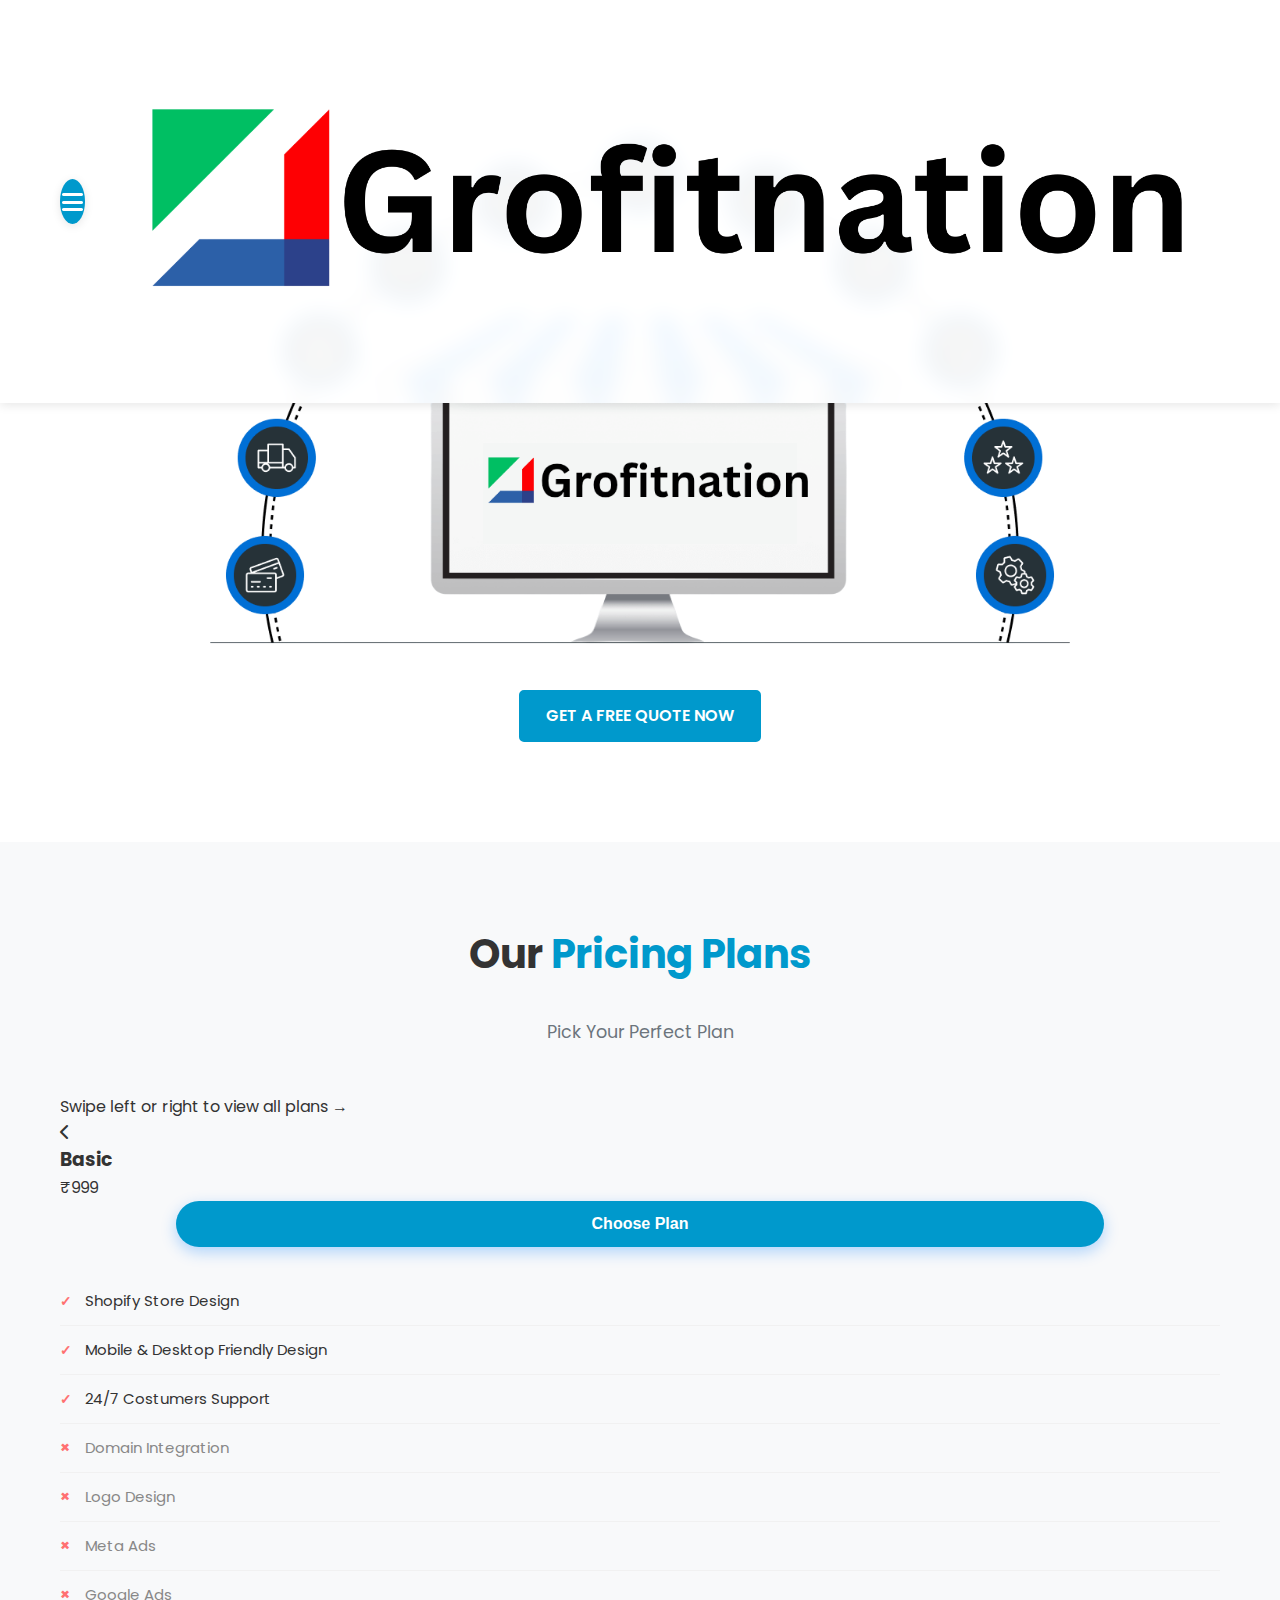
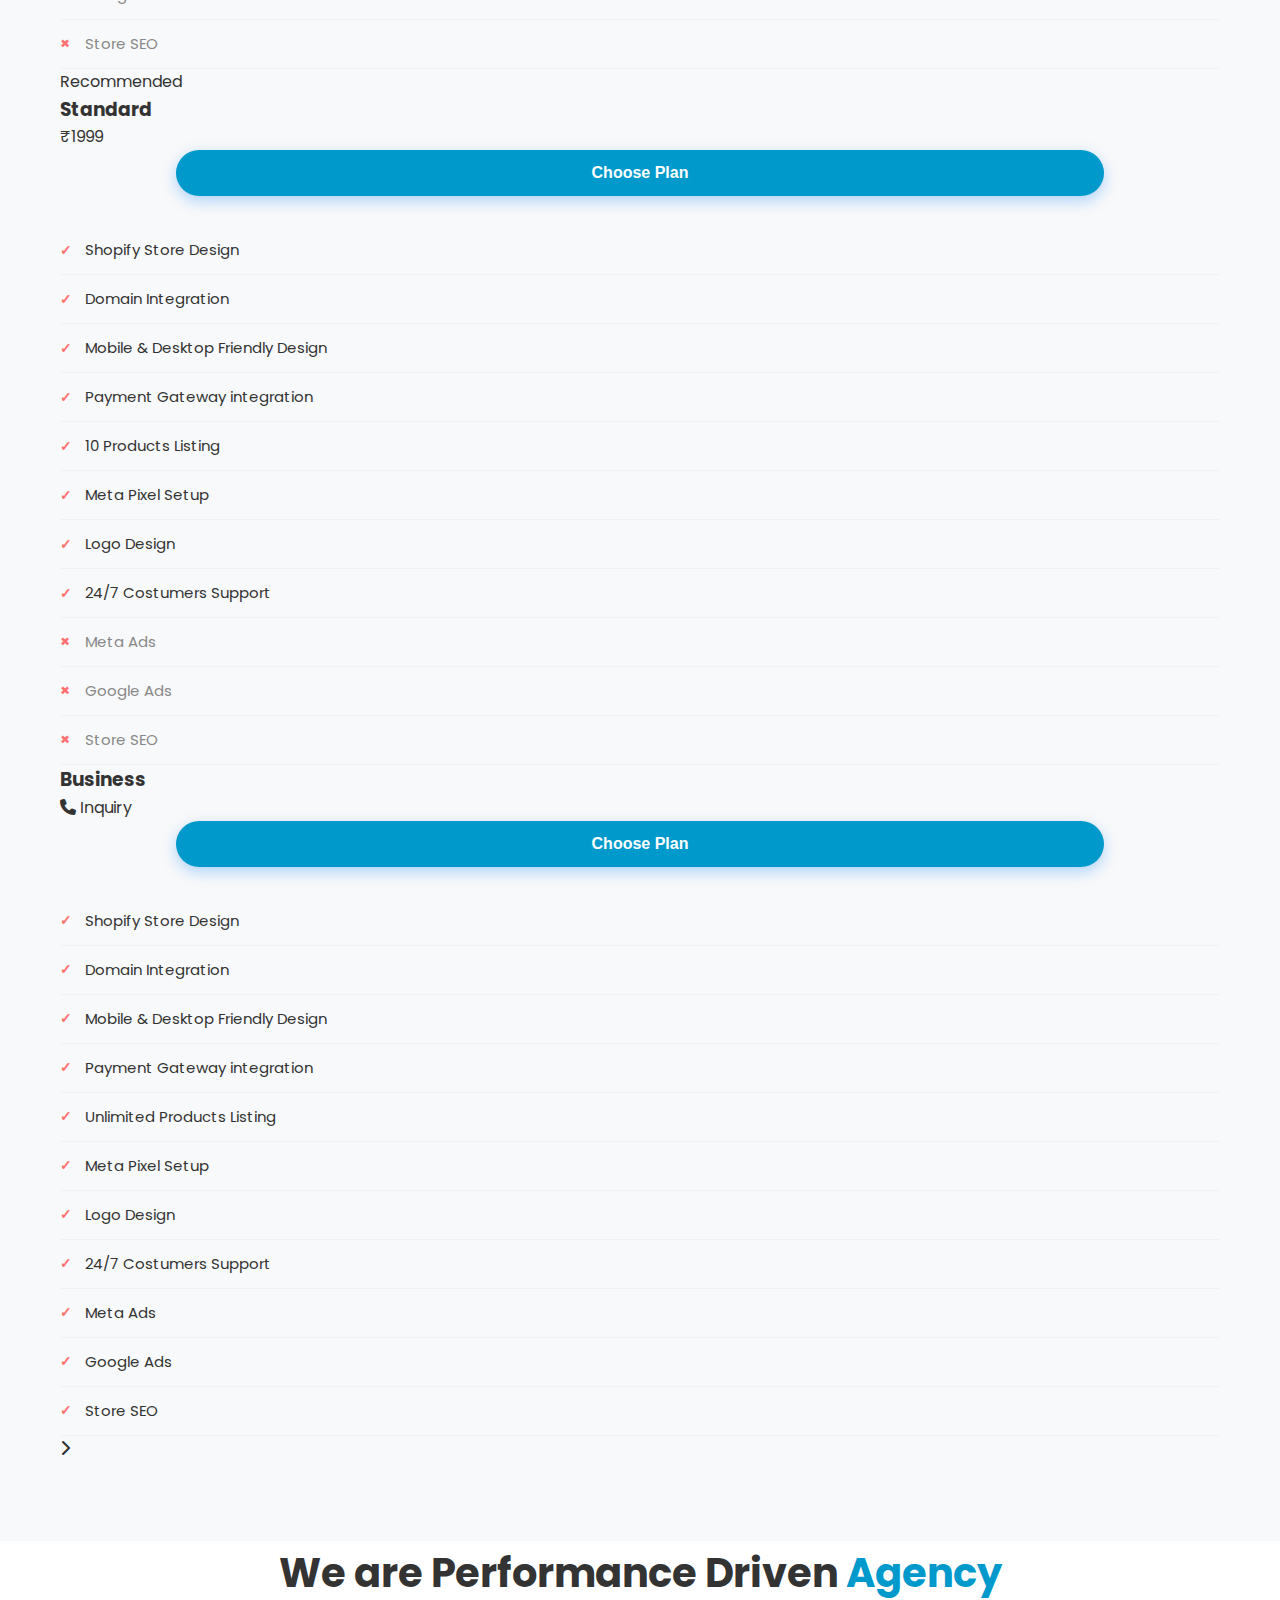
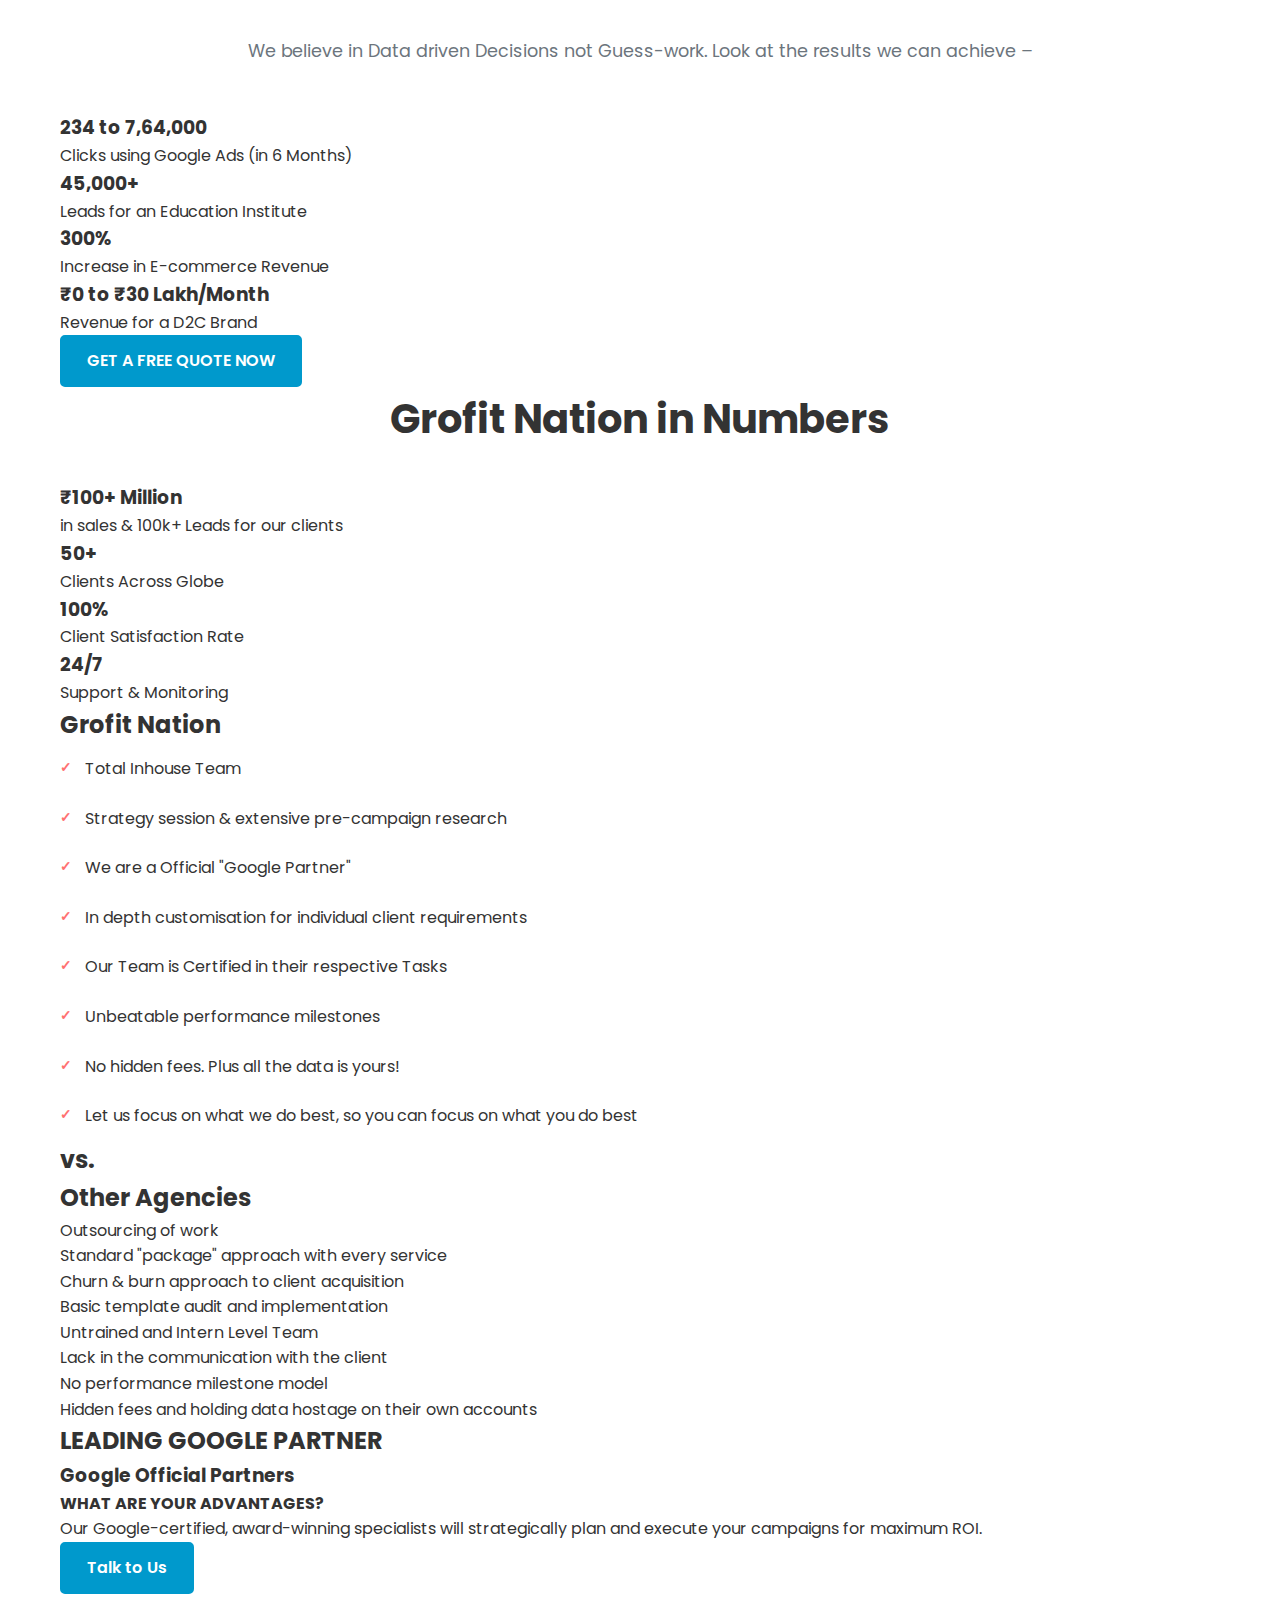
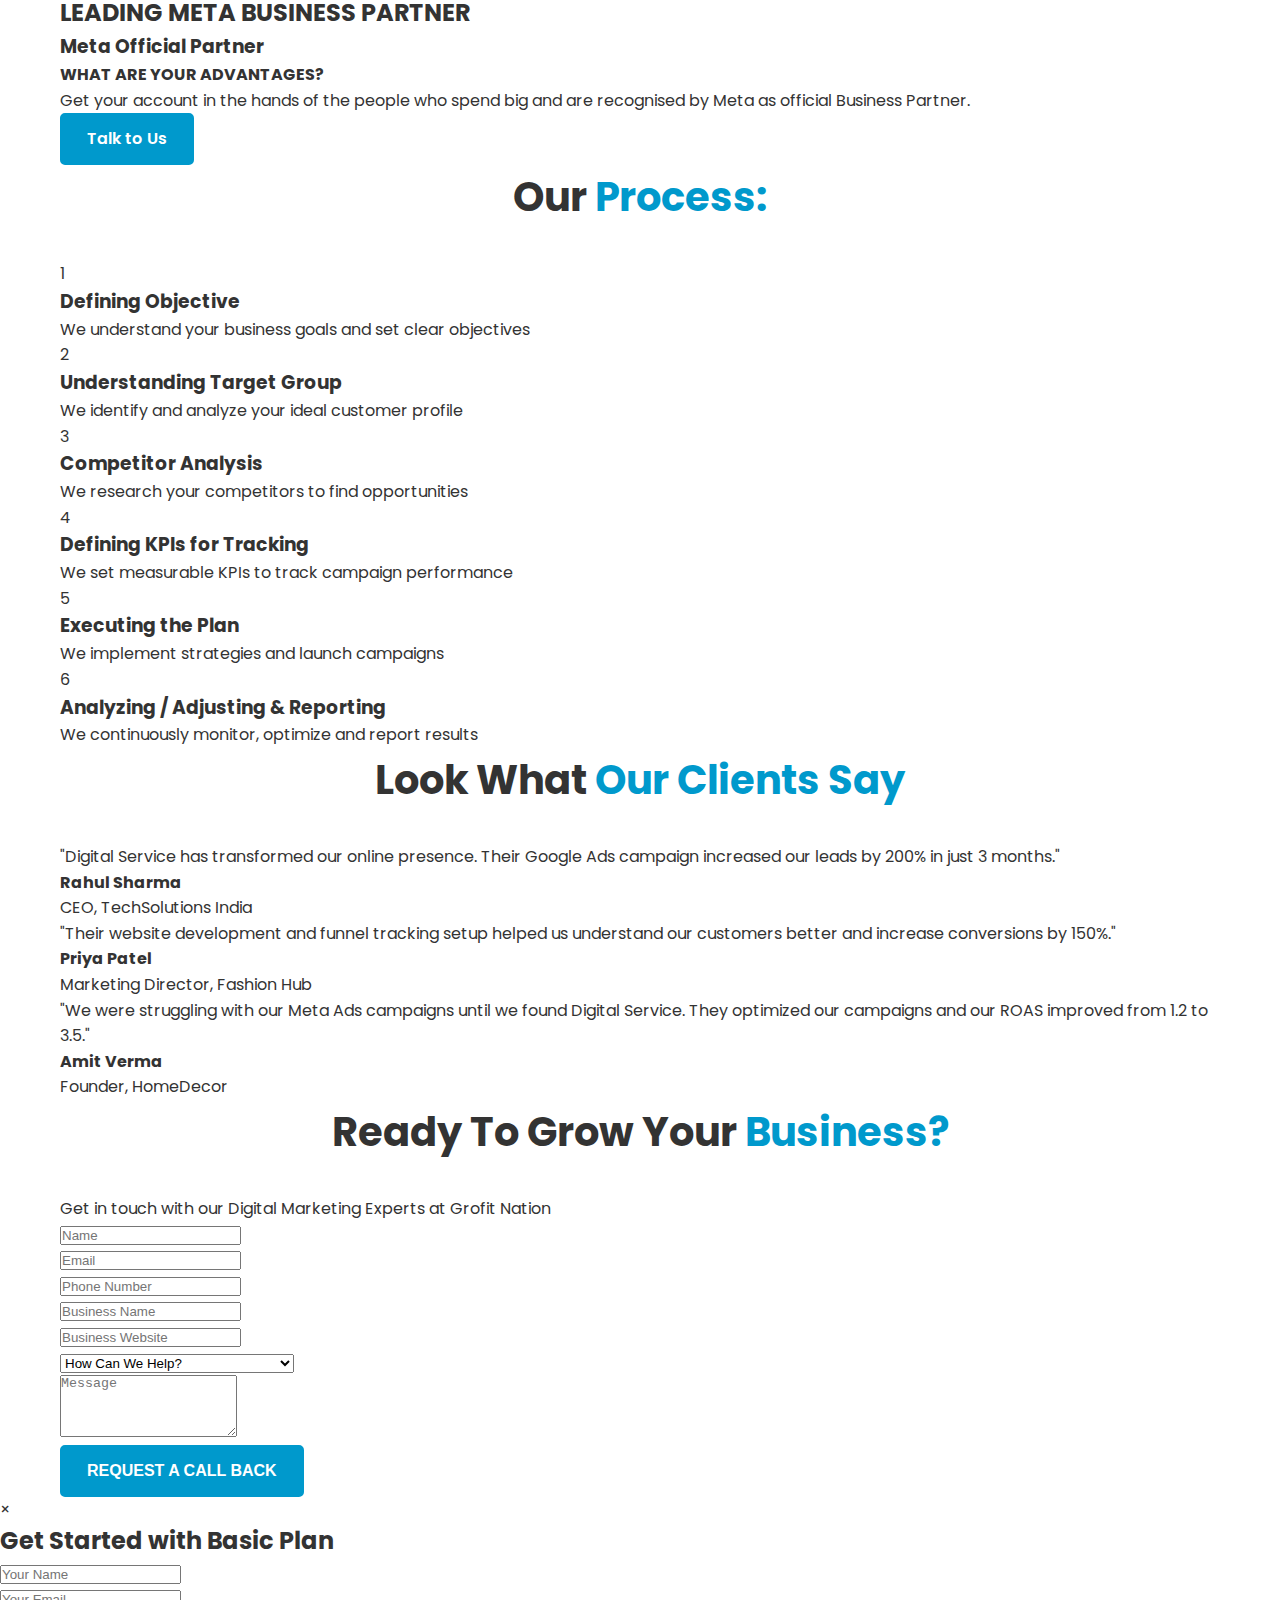
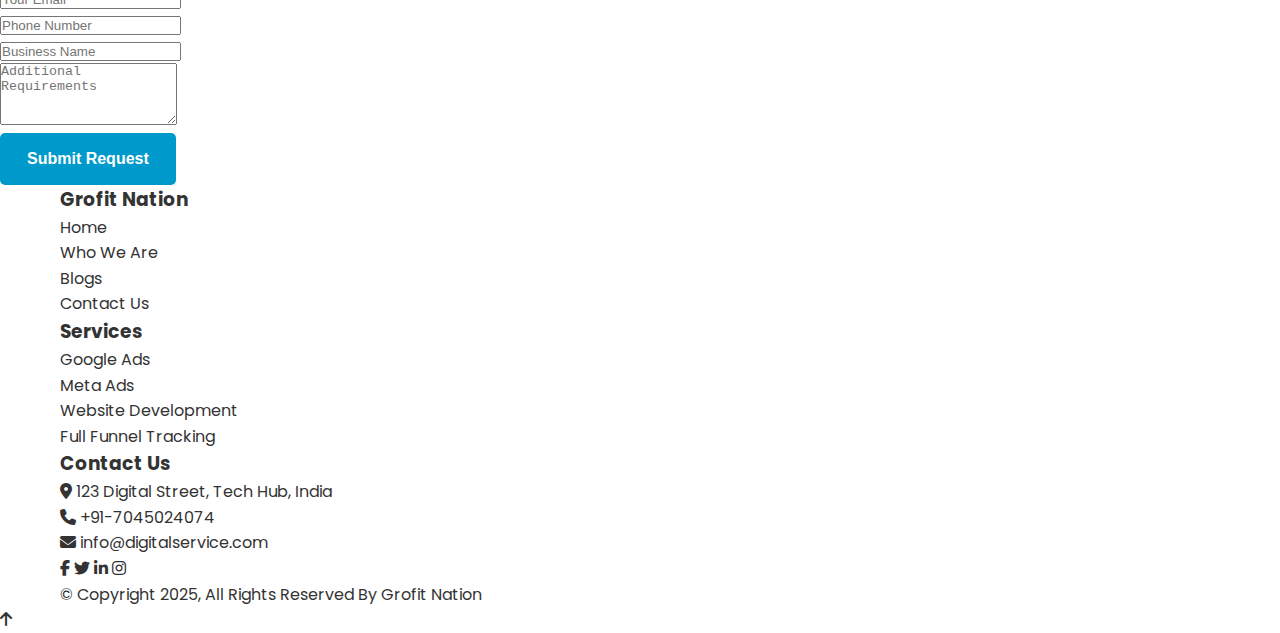
<file: index.html>
<!DOCTYPE html>
<html lang="en">
<head>
    <meta charset="UTF-8">
    <meta name="viewport" content="width=device-width, initial-scale=1.0, maximum-scale=1.0, user-scalable=no">
    <title>Grofit Nation | Your Partner in Digital Growth</title>
    <link rel="stylesheet" href="css/style.css">
    <link rel="stylesheet" href="https://cdnjs.cloudflare.com/ajax/libs/font-awesome/6.4.0/css/all.min.css">
    <link href="https://fonts.googleapis.com/css2?family=Poppins:wght@300;400;500;600;700;800&display=swap" rel="stylesheet">
</head>
<body>
    <!-- Header Section -->
    <header>
        <div class="container">
            <div class="mobile-menu-btn">
                <i class="fas fa-bars"></i>
            </div>
            <div class="logo">
                <a href="index.html">
                    <img src="images/icon.png" alt="Grofit Nation Logo" class="logo-image">
                </a>
            </div>
            <nav>
                <ul class="nav-menu">
                    <div class="close-btn">
                        <i class="fas fa-times"></i>
                    </div>
                    <li><a href="index.html">Home</a></li>
                    <li><a href="pages/who-we-are.html">Who We Are</a></li>
                    <li class="dropdown">
                        <a href="#services">Services</a>
                        <div class="dropdown-content">
                            <a href="pages/google-ads.html">Google Ads</a>
                            <a href="pages/website-development.html">Website Development</a>
                            <a href="pages/meta-ads.html">Meta Ads</a>
                            <a href="pages/funnel-tracking.html">Full Funnel Tracking</a>
                        </div>
                    </li>
                    <li><a href="pages/blogs.html">Blogs</a></li>
                    <li><a href="pages/contact-us.html">Contact Us</a></li>
                </ul>
            </nav>
        </div>
    </header>

    <!-- Hero Section -->
    <section class="hero">
        <div class="container">
            <div class="hero-content">
                <img src="images/Grofitnation.png" alt="Grofit Nation">
                <div>
                    <a href="pages/contact-us.html" class="btn primary-btn">GET A FREE QUOTE NOW</a>
                </div>
            </div>
        </div>
    </section>

    <!-- Pricing Section -->
    <section class="pricing-cards" id="services">
        <div class="container">
            <h2 class="section-title">Our <span>Pricing Plans</span></h2>
            <p class="section-description">Pick Your Perfect Plan</p>
            
            <div class="mobile-scroll-indicator">Swipe left or right to view all plans →</div>
            
            <!-- Left scroll arrow -->
            <div class="scroll-arrow left">
                <i class="fas fa-chevron-left"></i>
            </div>
            
            <div class="pricing-cards-container">
                <!-- Basic Plan -->
                <div class="pricing-card">
                    <div class="card-header">
                        <h3>Basic</h3>
                        <div class="price">₹<span>999</span></div>
                    </div>
                    <div class="card-body">
                        <button class="choose-plan-btn">Choose Plan</button>
                        <ul class="plan-features">
                            <li class="available"><i class="fas fa-check"></i> Shopify Store Design</li>
                            <li class="available"><i class="fas fa-check"></i> Mobile & Desktop Friendly Design</li>
                            <li class="available"><i class="fas fa-check"></i> 24/7 Costumers Support</li>
                            <li class="unavailable"><i class="fas fa-times"></i> Domain Integration</li>
                            <li class="unavailable"><i class="fas fa-times"></i> Logo Design</li>
                            <li class="unavailable"><i class="fas fa-times"></i> Meta Ads</li>
                            <li class="unavailable"><i class="fas fa-times"></i> Google Ads</li>
                            <li class="unavailable"><i class="fas fa-times"></i> Store SEO</li>
                        </ul>
                    </div>
                </div>
                
                <!-- Standard Plan -->
                <div class="pricing-card recommended default-visible">
                    <div class="recommended-badge">Recommended</div>
                    <div class="card-header">
                        <h3>Standard</h3>
                        <div class="price">₹<span>1999</span></div>
                    </div>
                    <div class="card-body">
                        <button class="choose-plan-btn">Choose Plan</button>
                        <ul class="plan-features">
                            <li class="available"><i class="fas fa-check"></i> Shopify Store Design</li>
                            <li class="available"><i class="fas fa-check"></i> Domain Integration</li>
                            <li class="available"><i class="fas fa-check"></i> Mobile & Desktop Friendly Design</li>
                            <li class="available"><i class="fas fa-check"></i> Payment Gateway integration</li>
                            <li class="available"><i class="fas fa-check"></i> 10 Products Listing</li>
                            <li class="available"><i class="fas fa-check"></i> Meta Pixel Setup</li>
                            <li class="available"><i class="fas fa-check"></i> Logo Design</li>
                            <li class="available"><i class="fas fa-check"></i> 24/7 Costumers Support</li>
                            <li class="unavailable"><i class="fas fa-times"></i> Meta Ads</li>
                            <li class="unavailable"><i class="fas fa-times"></i> Google Ads</li>
                            <li class="unavailable"><i class="fas fa-times"></i> Store SEO</li>
                        </ul>
                    </div>
                </div>
                
                <!-- Business Plan -->
                <div class="pricing-card">
                    <div class="card-header">
                        <h3>Business</h3>
                        <div class="price"><i class="fas fa-phone"></i> Inquiry</div>
                    </div>
                    <div class="card-body">
                        <button class="choose-plan-btn">Choose Plan</button>
                        <ul class="plan-features">
                            <li class="available"><i class="fas fa-check"></i> Shopify Store Design</li>
                            <li class="available"><i class="fas fa-check"></i> Domain Integration</li>
                            <li class="available"><i class="fas fa-check"></i> Mobile & Desktop Friendly Design</li>
                            <li class="available"><i class="fas fa-check"></i> Payment Gateway integration</li>
                            <li class="available"><i class="fas fa-check"></i> Unlimited Products Listing</li>
                            <li class="available"><i class="fas fa-check"></i> Meta Pixel Setup</li>
                            <li class="available"><i class="fas fa-check"></i> Logo Design</li>
                            <li class="available"><i class="fas fa-check"></i> 24/7 Costumers Support</li>
                            <li class="available"><i class="fas fa-check"></i> Meta Ads</li>
                            <li class="available"><i class="fas fa-check"></i> Google Ads</li>
                            <li class="available"><i class="fas fa-check"></i> Store SEO</li>
                        </ul>
                    </div>
                </div>
            </div>
            
            <!-- Right scroll arrow -->
            <div class="scroll-arrow right">
                <i class="fas fa-chevron-right"></i>
            </div>
        </div>
    </section>

    <!-- Services Section -->
    <!--
    <section id="services" class="services">
        <div class="container">
            <h2 class="section-title">Our <span>Services</span></h2>
            <p class="section-description">Pick Your Perfect Plan</p>
            
            <div class="services-grid">
                <div class="service-card">
                    <img src="images/Google Ads.png" alt="Google Ads Services">
                    <h3>Google Ads</h3>
                    <p>Drive qualified traffic and leads with strategic PPC campaigns</p>
                    <a href="pages/google-ads.html" class="btn secondary-btn">Learn More</a>
                </div>
                
                <div class="service-card">
                    <img src="images/Meta Ads.png" alt="Meta Ads Services">
                    <h3>Meta Ads</h3>
                    <p>Reach your target audience on Facebook, Instagram & more</p>
                    <a href="pages/meta-ads.html" class="btn secondary-btn">Learn More</a>
                </div>
                
                <div class="service-card">
                    <img src="images/Grofitnation.png" alt="Website Development">
                    <h3>Website Development</h3>
                    <p>Custom websites that convert visitors into customers</p>
                    <a href="pages/website-development.html" class="btn secondary-btn">Learn More</a>
                </div>
            </div>
        </div>
    </section>
    -->

    <!-- Results Section -->
    <section class="results">
        <div class="container">
            <h2 class="section-title">We are Performance Driven <span>Agency</span></h2>
            <p class="section-description">We believe in Data driven Decisions not Guess-work. Look at the results we can achieve –</p>
            
            <div class="results-grid">
                <div class="result-card">
                    <h3>234 to 7,64,000</h3>
                    <p>Clicks using Google Ads (in 6 Months)</p>
                </div>
                <div class="result-card">
                    <h3>45,000+</h3>
                    <p>Leads for an Education Institute</p>
                </div>
                <div class="result-card">
                    <h3>300%</h3>
                    <p>Increase in E-commerce Revenue</p>
                </div>
                <div class="result-card">
                    <h3>₹0 to ₹30 Lakh/Month</h3>
                    <p>Revenue for a D2C Brand</p>
                </div>
            </div>
            
            <a href="pages/contact-us.html" class="btn primary-btn">GET A FREE QUOTE NOW</a>
        </div>
    </section>

    <!-- Stats Section -->
    <section class="stats">
        <div class="container">
            <h2 class="section-title">Grofit Nation in Numbers</h2>
            
            <div class="stats-grid">
                <div class="stat-card">
                    <h3>₹100+ Million</h3>
                    <p>in sales & 100k+ Leads for our clients</p>
                </div>
                <div class="stat-card">
                    <h3>50+</h3>
                    <p>Clients Across Globe</p>
                </div>
                <div class="stat-card">
                    <h3>100%</h3>
                    <p>Client Satisfaction Rate</p>
                </div>
                <div class="stat-card">
                    <h3>24/7</h3>
                    <p>Support & Monitoring</p>
                </div>
            </div>
        </div>
    </section>

    <!-- Why Us Section -->
    <section class="why-us">
        <div class="container">
            <div class="comparison">
                <div class="us">
                    <h2>Grofit Nation</h2>
                    <ul>
                        <li>Total Inhouse Team</li>
                        <li>Strategy session & extensive pre-campaign research</li>
                        <li>We are a Official "Google Partner"</li>
                        <li>In depth customisation for individual client requirements</li>
                        <li>Our Team is Certified in their respective Tasks</li>
                        <li>Unbeatable performance milestones</li>
                        <li>No hidden fees. Plus all the data is yours!</li>
                        <li>Let us focus on what we do best, so you can focus on what you do best</li>
                    </ul>
                </div>
                
                <div class="vs">
                    <h2>vs.</h2>
                </div>
                
                <div class="others">
                    <h2>Other Agencies</h2>
                    <ul>
                        <li>Outsourcing of work</li>
                        <li>Standard "package" approach with every service</li>
                        <li>Churn & burn approach to client acquisition</li>
                        <li>Basic template audit and implementation</li>
                        <li>Untrained and Intern Level Team</li>
                        <li>Lack in the communication with the client</li>
                        <li>No performance milestone model</li>
                        <li>Hidden fees and holding data hostage on their own accounts</li>
                    </ul>
                </div>
            </div>
        </div>
    </section>

    <!-- Partners Section -->
    <section class="partners">
        <div class="container">
            <div class="partner-card">
                <h2>LEADING GOOGLE PARTNER</h2>
                <h3>Google Official Partners</h3>
                <h4>WHAT ARE YOUR ADVANTAGES?</h4>
                <p>Our Google-certified, award-winning specialists will strategically plan and execute your campaigns for maximum ROI.</p>
                <a href="pages/contact-us.html" class="btn secondary-btn">Talk to Us</a>
            </div>
            
            <div class="partner-card">
                <h2>LEADING META BUSINESS PARTNER</h2>
                <h3>Meta Official Partner</h3>
                <h4>WHAT ARE YOUR ADVANTAGES?</h4>
                <p>Get your account in the hands of the people who spend big and are recognised by Meta as official Business Partner.</p>
                <a href="pages/contact-us.html" class="btn secondary-btn">Talk to Us</a>
            </div>
        </div>
    </section>

    <!-- Process Section -->
    <section class="process">
        <div class="container">
            <h2 class="section-title">Our <span>Process:</span></h2>
            
            <div class="process-steps">
                <div class="step">
                    <div class="step-number">1</div>
                    <div class="step-content">
                        <h3>Defining Objective</h3>
                        <p>We understand your business goals and set clear objectives</p>
                    </div>
                </div>
                <div class="step">
                    <div class="step-number">2</div>
                    <div class="step-content">
                        <h3>Understanding Target Group</h3>
                        <p>We identify and analyze your ideal customer profile</p>
                    </div>
                </div>
                <div class="step">
                    <div class="step-number">3</div>
                    <div class="step-content">
                        <h3>Competitor Analysis</h3>
                        <p>We research your competitors to find opportunities</p>
                    </div>
                </div>
                <div class="step">
                    <div class="step-number">4</div>
                    <div class="step-content">
                        <h3>Defining KPIs for Tracking</h3>
                        <p>We set measurable KPIs to track campaign performance</p>
                    </div>
                </div>
                <div class="step">
                    <div class="step-number">5</div>
                    <div class="step-content">
                        <h3>Executing the Plan</h3>
                        <p>We implement strategies and launch campaigns</p>
                    </div>
                </div>
                <div class="step">
                    <div class="step-number">6</div>
                    <div class="step-content">
                        <h3>Analyzing / Adjusting & Reporting</h3>
                        <p>We continuously monitor, optimize and report results</p>
                    </div>
                </div>
            </div>
        </div>
    </section>

    <!-- Testimonials Section -->
    <section class="testimonials">
        <div class="container">
            <h2 class="section-title">Look What <span>Our Clients Say</span></h2>
            
            <div class="testimonials-slider">
                <div class="testimonial">
                    <div class="testimonial-content">
                        <p>"Digital Service has transformed our online presence. Their Google Ads campaign increased our leads by 200% in just 3 months."</p>
                        <div class="client-info">
                            <h4>Rahul Sharma</h4>
                            <p>CEO, TechSolutions India</p>
                        </div>
                    </div>
                </div>
                <div class="testimonial">
                    <div class="testimonial-content">
                        <p>"Their website development and funnel tracking setup helped us understand our customers better and increase conversions by 150%."</p>
                        <div class="client-info">
                            <h4>Priya Patel</h4>
                            <p>Marketing Director, Fashion Hub</p>
                        </div>
                    </div>
                </div>
                <div class="testimonial">
                    <div class="testimonial-content">
                        <p>"We were struggling with our Meta Ads campaigns until we found Digital Service. They optimized our campaigns and our ROAS improved from 1.2 to 3.5."</p>
                        <div class="client-info">
                            <h4>Amit Verma</h4>
                            <p>Founder, HomeDecor</p>
                        </div>
                    </div>
                </div>
            </div>
        </div>
    </section>

    <!-- CTA Section -->
    <section id="contact" class="cta">
        <div class="container">
            <h2 class="section-title">Ready To Grow Your <span>Business?</span></h2>
            <p>Get in touch with our Digital Marketing Experts at Grofit Nation</p>
            
            <form class="contact-form">
                <div class="form-group">
                    <input type="text" placeholder="Name" required>
                </div>
                <div class="form-group">
                    <input type="email" placeholder="Email" required>
                </div>
                <div class="form-group">
                    <input type="tel" placeholder="Phone Number" required>
                </div>
                <div class="form-group">
                    <input type="text" placeholder="Business Name" required>
                </div>
                <div class="form-group">
                    <input type="url" placeholder="Business Website">
                </div>
                <div class="form-group">
                    <select required>
                        <option value="" disabled selected>How Can We Help?</option>
                        <option value="google-ads">Google Ads Management & Scaling</option>
                        <option value="meta-ads">Meta Ads Management & Scaling</option>
                        <option value="website-dev">Website Development</option>
                        <option value="funnel-tracking">Full Funnel Tracking Setup</option>
                    </select>
                </div>
                <div class="form-group">
                    <textarea placeholder="Message" rows="4"></textarea>
                </div>
                <button type="submit" class="btn primary-btn">REQUEST A CALL BACK</button>
            </form>
        </div>
    </section>

    <!-- Plan Selection Form Modal -->
    <div class="plan-form-modal">
        <div class="modal-content">
            <span class="close-modal">&times;</span>
            <h2>Get Started with <span id="selected-plan">Basic</span> Plan</h2>
            <form class="plan-selection-form">
                <div class="form-group">
                    <input type="text" name="name" placeholder="Your Name" required>
                </div>
                <div class="form-group">
                    <input type="email" name="email" placeholder="Your Email" required>
                </div>
                <div class="form-group">
                    <input type="tel" name="phone" placeholder="Phone Number" required>
                </div>
                <div class="form-group">
                    <input type="text" name="business" placeholder="Business Name">
                </div>
                <div class="form-group">
                    <textarea name="message" rows="4" placeholder="Additional Requirements"></textarea>
                </div>
                <input type="hidden" name="plan" id="plan-type" value="Basic">
                <button type="submit" class="btn primary-btn">Submit Request</button>
            </form>
        </div>
    </div>

    <!-- Footer Section -->
    <footer>
        <div class="container">
            <div class="footer-content">
                <div class="footer-column">
                    <h3>Grofit Nation</h3>
                    <ul>
                        <li><a href="index.html">Home</a></li>
                        <li><a href="pages/who-we-are.html">Who We Are</a></li>
                        <li><a href="pages/blogs.html">Blogs</a></li>
                        <li><a href="pages/contact-us.html">Contact Us</a></li>
                    </ul>
                </div>
                <div class="footer-column">
                    <h3>Services</h3>
                    <ul>
                        <li><a href="pages/google-ads.html">Google Ads</a></li>
                        <li><a href="pages/meta-ads.html">Meta Ads</a></li>
                        <li><a href="pages/website-development.html">Website Development</a></li>
                        <li><a href="pages/funnel-tracking.html">Full Funnel Tracking</a></li>
                    </ul>
                </div>
                <div class="footer-column contact-info">
                    <h3>Contact Us</h3>
                    <p><i class="fas fa-map-marker-alt"></i> 123 Digital Street, Tech Hub, India</p>
                    <p><i class="fas fa-phone"></i> +91-7045024074</p>
                    <p><i class="fas fa-envelope"></i> info@digitalservice.com</p>
                    <div class="social-icons">
                        <a href="#"><i class="fab fa-facebook-f"></i></a>
                        <a href="#"><i class="fab fa-twitter"></i></a>
                        <a href="#"><i class="fab fa-linkedin-in"></i></a>
                        <a href="#"><i class="fab fa-instagram"></i></a>
                    </div>
                </div>
            </div>
            <div class="footer-bottom">
                <p>&copy; Copyright 2025, All Rights Reserved By Grofit Nation</p>
            </div>
        </div>
    </footer>

    <!-- Back to Top Button -->
    <a href="#" class="back-to-top"><i class="fas fa-arrow-up"></i></a>

    <!-- Scripts -->
    <script src="js/script.js"></script>
</body>
</html>
</file>
<file: css/style.css>
/* Global Styles */
:root {
    --primary-color: #0099cc;
    --secondary-color: #0077a6;
    --primary: #0099cc;
    --primary-dark: #0077a6;
    --accent: #ff6b6b;
    --accent-color: #ff6b6b;
    --text-color: #333;
    --text-dark: #212529;
    --gray-light: #f8f9fa;
    --light-color: #f8f9fa;
    --dark-color: #212529;
    --gray-color: #6c757d;
    --border-color: #dee2e6;
    --shadow: 0 5px 15px rgba(0, 0, 0, 0.1);
    --transition: all 0.3s ease-in-out;
    --hero-bg: #009fdf;
    --yellow-highlight: #ffcc00;
    --service-card-bg: #fff;
    --background-light: #f8f9fa;
    --checkmark-color: #ff7171; /* New coral/salmon pink color for checkmarks */
}

* {
    margin: 0;
    padding: 0;
    box-sizing: border-box;
    -webkit-text-size-adjust: 100%; /* Prevent font scaling in landscape */
}

html {
    scroll-behavior: smooth;
    overflow-x: hidden;
    width: 100%;
}

body {
    font-family: 'Poppins', sans-serif;
    line-height: 1.6;
    color: var(--text-color);
    overflow-x: hidden;
    width: 100%;
    max-width: 100%;
    min-height: 100vh;
    position: relative;
    text-align: left;
}

.container {
    width: 100%;
    max-width: 1200px;
    margin: 0 auto;
    padding: 0 20px;
    overflow: hidden;
}

img {
    max-width: 100%;
    height: auto;
}

a {
    text-decoration: none;
    color: inherit;
}

ul {
    list-style: none;
}

.section-title {
    font-size: 2.5rem;
    font-weight: 700;
    margin-bottom: 2rem;
    text-align: center;
}

.section-title span {
    color: var(--primary-color);
    font-weight: bold;
}

.section-description {
    text-align: center;
    margin-bottom: 3rem;
    font-size: 1.1rem;
    color: var(--gray-color);
}

.btn, 
button.btn,
a.btn {
    display: inline-block;
    padding: 12px 25px;
    background-color: var(--primary-color);
    color: white;
    border-radius: 5px;
    font-weight: 600;
    text-decoration: none;
    transition: var(--transition);
    border: 2px solid var(--primary-color);
    cursor: pointer;
    text-align: center;
    font-size: 1rem;
    line-height: 1.5;
    max-width: fit-content;
}

.btn:hover {
    background-color: transparent;
    color: var(--primary-color);
}

.btn-secondary {
    background-color: white;
    color: var(--primary-color);
    border: 2px solid var(--primary-color);
}

.btn-secondary:hover {
    background-color: var(--primary-color);
    color: white;
}

.btn-large {
    padding: 15px 30px;
    font-size: 1.1rem;
}

/* Blinking Dot */
.blinking-dot {
    display: inline-block;
    width: 10px;
    height: 10px;
    border-radius: 50%;
    background-color: #e4306c;
    margin-left: 5px;
    animation: blink 1.5s infinite;
}

@keyframes blink {
    0% { opacity: 1; }
    50% { opacity: 0; }
    100% { opacity: 1; }
}

/* Header Styles */
header {
    position: fixed;
    top: 0;
    left: 0;
    width: 100%;
    background-color: rgba(255, 255, 255, 0.95);
    padding: 15px 0;
    z-index: 1000;
    box-shadow: 0 2px 10px rgba(0, 0, 0, 0.1);
    backdrop-filter: blur(10px);
}

header .container {
    display: flex;
    justify-content: flex-start;
    align-items: center;
    position: relative;
    text-align: left;
    padding: 0 20px;
}

/* Logo positioning */
.logo {
    margin-left: 0;
    text-align: left;
    flex-grow: 1;
}

.logo a {
    font-size: 1.8rem;
    font-weight: 700;
    color: var(--primary-color);
    display: flex;
    align-items: center;
    text-align: left;
}

/* Final adjustments to nav menu */
.nav-menu {
    display: flex;
    flex-direction: column;
    position: fixed;
    top: 0;
    left: -100%;
    width: 300px;
    height: 100vh;
    background-color: #ffffff;
    padding: 80px 30px 30px;
    transition: all 0.4s cubic-bezier(0.4, 0, 0.2, 1);
    box-shadow: 5px 0 20px rgba(0, 0, 0, 0.1);
    overflow-y: auto;
    z-index: 1000;
}

.nav-menu.active {
    left: 0;
}

.nav-menu li {
    margin: 8px 0;
    opacity: 0;
    transform: translateX(-50px);
    transition: all 0.4s ease;
    text-align: left;
}

.nav-menu.active li {
    opacity: 1;
    transform: translateX(0);
    transition-delay: 0.2s;
}

.nav-menu a {
    font-weight: 500;
    font-size: 1.1rem;
    color: var(--dark-color);
    transition: all 0.3s ease;
    display: block;
    padding: 12px 0;
    border-radius: 8px;
    text-align: left;
}

.nav-menu a:hover {
    color: var(--primary-color);
    background-color: rgba(0, 153, 204, 0.05);
    padding-left: 10px;
}

.dropdown {
    position: relative;
}

.dropdown-content {
    position: static;
    background-color: rgba(0, 153, 204, 0.03);
    padding: 5px 15px;
    margin: 5px 0;
    border-radius: 8px;
    display: none;
    border-left: 2px solid var(--primary-color);
    text-align: left;
}

.dropdown.active .dropdown-content {
    display: block;
    animation: fadeIn 0.3s ease forwards;
}

.dropdown-content a {
    padding: 10px 15px;
    font-size: 1rem;
    color: var(--gray-color);
    border-bottom: 1px solid rgba(0, 0, 0, 0.05);
    text-align: left;
}

.dropdown-content a:last-child {
    border-bottom: none;
}

/* Mobile menu button revised positioning */
.mobile-menu-btn {
    display: block;
    font-size: 1.5rem;
    cursor: pointer;
    z-index: 1001;
    position: relative;
    width: 45px;
    height: 45px;
    background-color: var(--primary-color);
    border-radius: 50%;
    display: flex;
    align-items: center;
    justify-content: center;
    box-shadow: 0 2px 10px rgba(0, 0, 0, 0.1);
    transition: all 0.3s ease;
    margin-right: 15px;
}

.mobile-menu-btn:hover {
    transform: scale(1.05);
}

.mobile-menu-btn i {
    color: white;
}

/* Mobile responsive header */
@media (max-width: 768px) {
    header .container {
        padding: 0 15px;
    }
    
    .logo {
        margin-left: 10px;
        text-align: left;
    }
    
    .logo a {
        font-size: 1.5rem;
    }
}

/* Animation keyframes */
@keyframes fadeIn {
    from {
        opacity: 0;
        transform: translateY(-10px);
    }
    to {
        opacity: 1;
        transform: translateY(0);
    }
}

/* Add overlay when menu is open */
.menu-overlay {
    position: fixed;
    top: 0;
    left: 0;
    width: 100%;
    height: 100%;
    background-color: rgba(0, 0, 0, 0.5);
    opacity: 0;
    visibility: hidden;
    transition: all 0.3s ease;
    z-index: 999;
}

.menu-overlay.active {
    opacity: 1;
    visibility: visible;
}

/* Ensure menu closes button is visible */
.nav-menu .close-btn {
    position: absolute;
    top: 20px;
    right: 20px;
    width: 40px;
    height: 40px;
    background-color: var(--primary-color);
    color: white;
    border-radius: 50%;
    display: flex;
    align-items: center;
    justify-content: center;
    cursor: pointer;
    z-index: 1002;
}

/* Hero Section */
.hero {
    padding: 120px 0 100px;
    background: transparent;
    position: relative;
    overflow: hidden;
}

.hero-content {
    max-width: 1000px;
    margin: 0 auto;
    text-align: center;
}

/* Media queries for mobile devices */
@media (max-width: 768px) {
    .hero {
        padding: 100px 0 40px; /* Reduced bottom padding */
    }

    .hero .btn.primary-btn {
        font-size: 1rem; /* Smaller font size */
        padding: 10px 20px; /* Reduced padding */
        margin-top: 15px; /* Reduced top margin */
    }
}

/* Pricing Section */
.pricing-cards {
    padding: 80px 0;
    background-color: var(--background-light);
    position: relative;
}

/* Media queries for mobile devices */
@media (max-width: 768px) {
    .pricing-cards {
        padding: 40px 0; /* Reduced padding for mobile */
    }
    
    .section-title {
        margin-bottom: 1.5rem; /* Reduced margin for section title */
    }
}

/* New consolidated pricing box styles */
.pricing-box {
    max-width: 850px;
    margin: 50px auto 0;
    background-color: #fff;
    border-radius: 15px;
    box-shadow: 0 10px 30px rgba(0, 0, 0, 0.1);
    overflow: hidden;
    position: relative;
}

/* Pricing tabs navigation */
.pricing-tabs {
    display: flex;
    background-color: var(--gray-light);
    border-bottom: 1px solid #e0e0e0;
}

.pricing-tab {
    flex: 1;
    text-align: center;
    padding: 18px 15px;
    font-weight: 600;
    color: var(--text-dark);
    cursor: pointer;
    transition: all 0.3s ease;
    position: relative;
}

.pricing-tab:hover {
    background-color: rgba(0, 0, 0, 0.03);
}

.pricing-tab.active {
    background-color: #fff;
    color: var(--primary);
    border-top: 3px solid var(--primary);
    margin-top: -3px;
}

.pricing-tab.recommended::after {
    content: 'Recommended';
    position: absolute;
    top: -20px;
    left: 50%;
    transform: translateX(-50%);
    background-color: var(--accent);
    color: white;
    font-size: 11px;
    padding: 3px 8px;
    border-radius: 10px;
    font-weight: normal;
}

/* Pricing content area */
.pricing-content {
    position: relative;
    min-height: 500px;
    padding: 30px;
}

/* Ensure the pricing panel content is properly displayed */
.pricing-panel {
    display: none;
    background-color: #fff;
    padding: 30px 20px;
    border-radius: 8px;
    transition: all 0.3s ease;
}

.pricing-panel.active {
    display: block;
    animation: fadeIn 0.5s ease forwards;
}

@keyframes fadeIn {
    from { opacity: 0; transform: translateY(10px); }
    to { opacity: 1; transform: translateY(0); }
}

/* Pricing header */
.pricing-header {
    text-align: center;
    margin-bottom: 25px;
    padding: 10px;
}

.pricing-header h3 {
    font-size: 28px;
    margin-bottom: 20px;
    color: var(--text-dark);
}

.pricing-header .price {
    font-size: 36px;
    font-weight: 700;
    color: var(--primary);
    display: block;
    margin: 15px 0;
}

.pricing-header .price span {
    font-size: 48px;
    display: inline-block;
}

.pricing-header .price i {
    margin-right: 8px;
}

/* Choose plan button */
.choose-plan-btn {
    display: block;
    width: 80%;
    margin: 0 auto 30px;
    padding: 14px 20px;
    background-color: var(--primary);
    color: white;
    border: none;
    border-radius: 30px;
    font-size: 16px;
    font-weight: 600;
    cursor: pointer;
    transition: all 0.3s ease;
    box-shadow: 0 5px 15px rgba(0, 123, 255, 0.3);
}

.choose-plan-btn:hover {
    background-color: var(--primary-dark);
    transform: translateY(-2px);
    box-shadow: 0 8px 15px rgba(0, 123, 255, 0.4);
}

/* Features list */
.plan-features {
    list-style: none;
    padding: 0;
    margin: 0;
}

.plan-features li {
    padding: 12px 5px 12px 25px;
    border-bottom: 1px solid #f1f1f1;
    display: flex;
    align-items: center;
    font-size: 15px;
    position: relative;
}

/* Available items styling */
.plan-features li.available::before {
    content: '✓';
    position: absolute;
    left: 0;
    color: var(--checkmark-color);
    font-weight: bold;
    font-size: 14px;
}

/* Unavailable items styling */
.plan-features li.unavailable {
    color: #888;
}

.plan-features li.unavailable::before {
    content: '×';
    position: absolute;
    left: 0;
    color: var(--checkmark-color);
    font-weight: bold;
    font-size: 16px;
}

/* Remove old icon styles */
.plan-features li i {
    display: none;
}

/* Update other list styles to match */
.features-list li,
.service-card li,
.us li {
    padding: 12px 5px 12px 25px;
    position: relative;
}

.features-list li::before,
.service-card li::before,
.us li::before {
    content: '✓';
    position: absolute;
    left: 0;
    color: var(--checkmark-color);
    font-weight: bold;
    font-size: 14px;
}

/* Unavailable items in other lists */
.features-list li.unavailable,
.service-card li.unavailable,
.us li.unavailable {
    color: #888;
}

.features-list li.unavailable::before,
.service-card li.unavailable::before,
.us li.unavailable::before {
    content: '×';
    position: absolute;
    left: 0;
    color: var(--checkmark-color);
    font-weight: bold;
    font-size: 16px;
}

/* Pricing navigation buttons */
.pricing-navigation {
    position: absolute;
    bottom: 20px;
    left: 0;
    width: 100%;
    display: flex;
    justify-content: space-between;
    padding: 0 30px;
}

.pricing-nav-btn {
    width: 40px;
    height: 40px;
    border-radius: 50%;
    background-color: var(--primary);
    color: white;
    display: flex;
    align-items: center;
    justify-content: center;
    cursor: pointer;
    box-shadow: 0 3px 10px rgba(0, 0, 0, 0.2);
    transition: all 0.3s ease;
}

.pricing-nav-btn:hover {
    transform: scale(1.1);
    background-color: var(--primary-dark);
}

/* Mobile styles */
@media (max-width: 768px) {
    .pricing-box {
        margin: 30px 15px 0;
        border-radius: 10px;
    }

    .pricing-tabs {
        overflow-x: auto;
        white-space: nowrap;
        flex-wrap: nowrap;
    }
    
    .pricing-tab {
        padding: 15px 10px;
        font-size: 14px;
    }
    
    .pricing-content {
        padding: 20px 15px;
        min-height: 450px;
    }

    .pricing-header h3 {
        font-size: 24px;
    }
    
    .pricing-header .price {
        font-size: 32px;
    }
    
    .pricing-header .price span {
        font-size: 40px;
    }

    .choose-plan-btn {
        width: 100%;
        padding: 12px 15px;
        font-size: 15px;
    }
    
    .pricing-navigation {
        bottom: 15px;
        padding: 0 15px;
    }
}

/* Make pricing header background stand out */
.pricing-panel .pricing-header {
    background-color: var(--primary);
    color: white;
    padding: 20px;
    margin: -30px -20px 30px;
    border-radius: 8px 8px 0 0;
}

.pricing-panel .pricing-header h3 {
    color: white;
    margin-bottom: 10px;
}

.pricing-panel .pricing-header .price {
    color: white;
    font-size: 42px;
}
</file>
